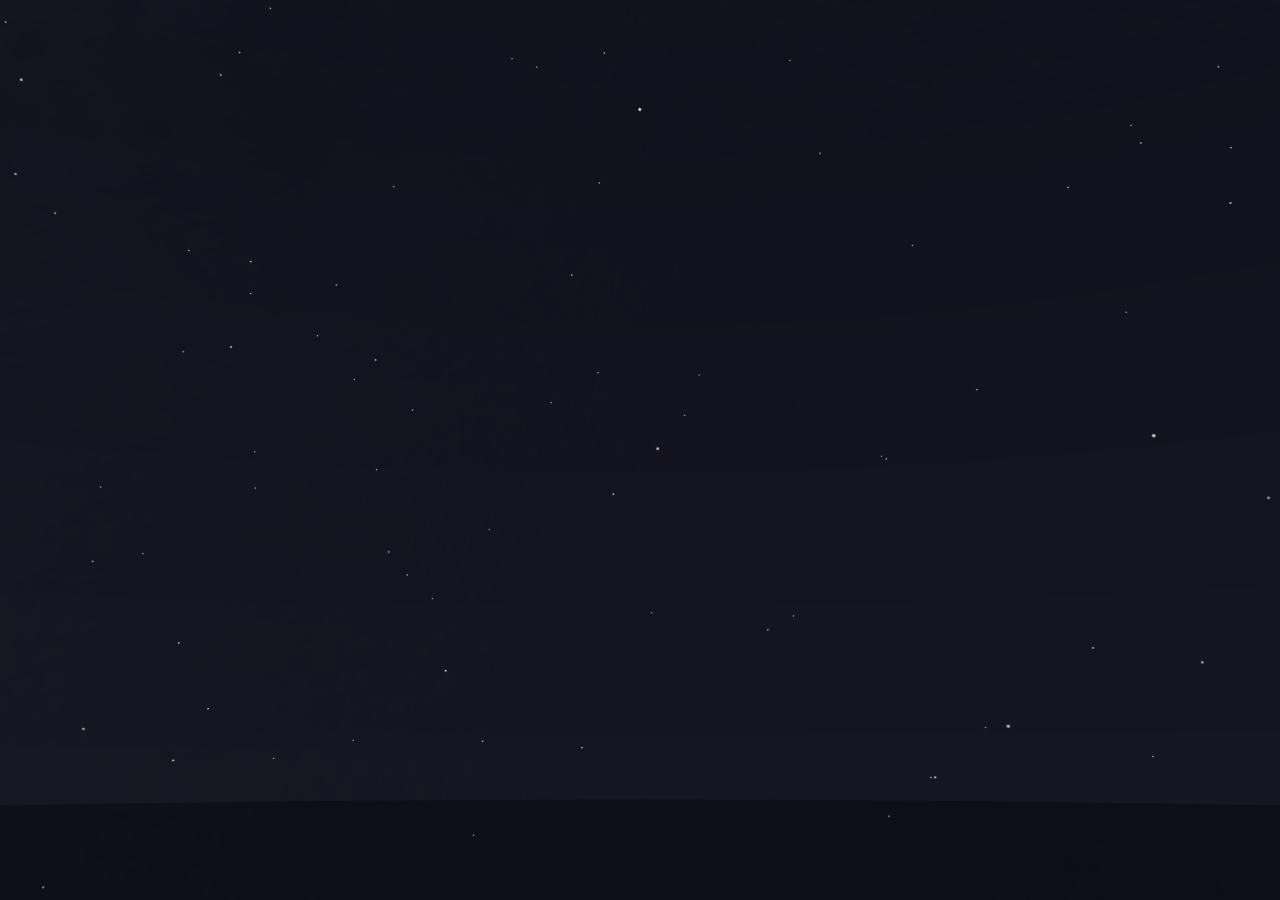
<file: index.html>
<html>
    <head>
        <title>CelNav Simulator</title>
        <link rel="stylesheet" href="css/style.css">
        <link rel="icon" href="./img/icon.png">
        <script type="module" src="js/index.js"></script>

        <meta property="og:title" content="CelNav Simulator"/>
        <meta property="og:image" content="https://onlinebacon.github.io/celnav-simulator/img/thumb.png"/>
        <meta property="og:description" content="A celestial navigation simulator that allows you to use a nautical sextant somewhere on the ocean to figure out your location. It is still a work in progress. Should work best on Chrome"/>
        <meta property="og:url" content="https://onlinebacon.github.io/celnav-simulator/"/>
        <meta property="og:image:width" content="512"/>
        <meta property="og:image:height" content="512"/>
        <meta property="og:type" content="website"/>
    </head>
    <body>
        <div class="left-box">
            <input id="submit_button" type="button" value="Submit fix">
        </div>
        <div class="left-box">
            <div id="info"></div>
        </div>
    </body>
</html>
</file>
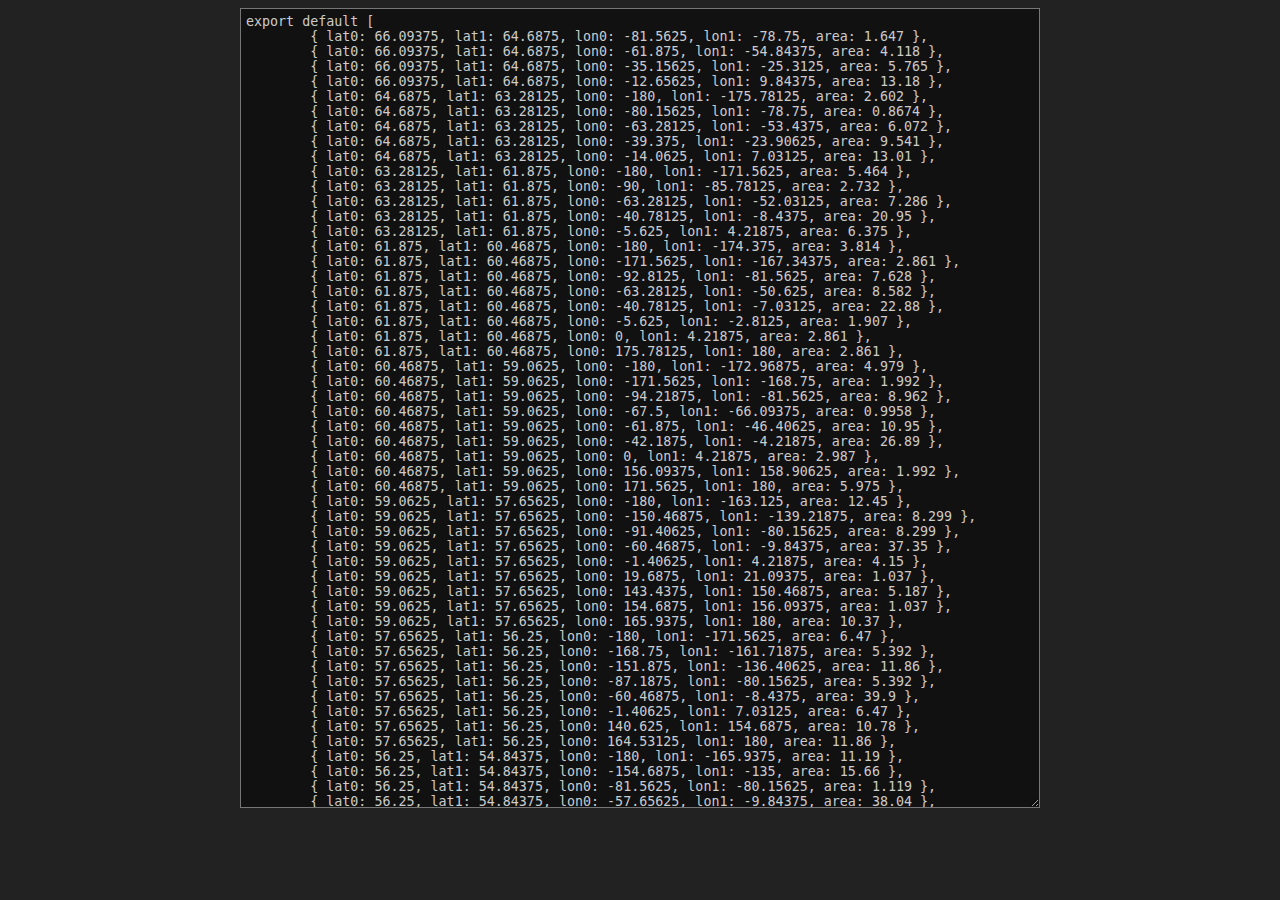
<file: ocean-mapping/index.html>
<html>
	<head>
		<style>
			body {
				background-color: #222;
				text-align: center;
			}
			textarea {
				padding: 5px;
				background-color: #111;
				color: #ccc;
				width: 800px;
				height: 800px;
			}
		</style>
	</head>
	<body>
		<img src="2k_earth_specular_map.jpg" style="display:none;">
		<textarea></textarea>
	</body>
</html>
<script src="script.js"></script>
</file>
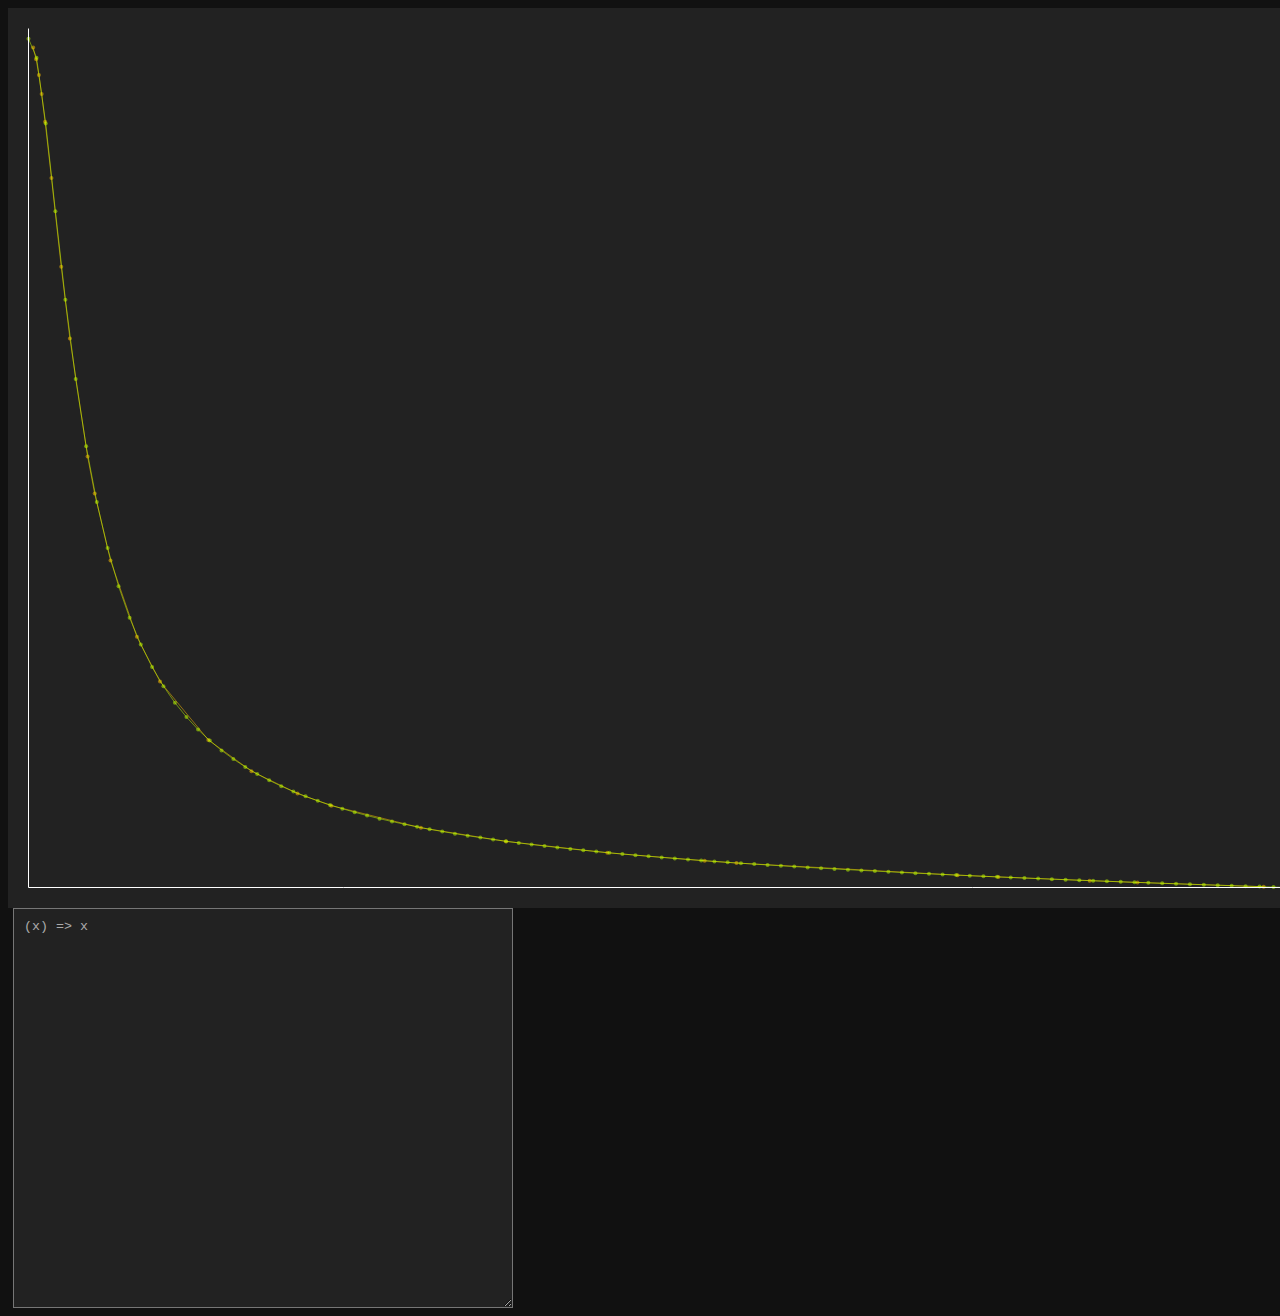
<file: refraction/index.html>
<html>
	<head>
		<style>
			body {
				background-color: #111;
			}
			canvas, textarea {
				vertical-align: top;
			}
			textarea {
				height: 400px;
				width: 500px;
				margin-left: 5px;
				background-color: #222;
				color: #aaa;
				padding: 10px;
			}
		</style>
	</head>
	<body>
		<canvas></canvas>
		<textarea>(x) => x</textarea>
	</body>
</html>
<script src="stellarium-data.js"></script>
<script src="script.js"></script>
</file>
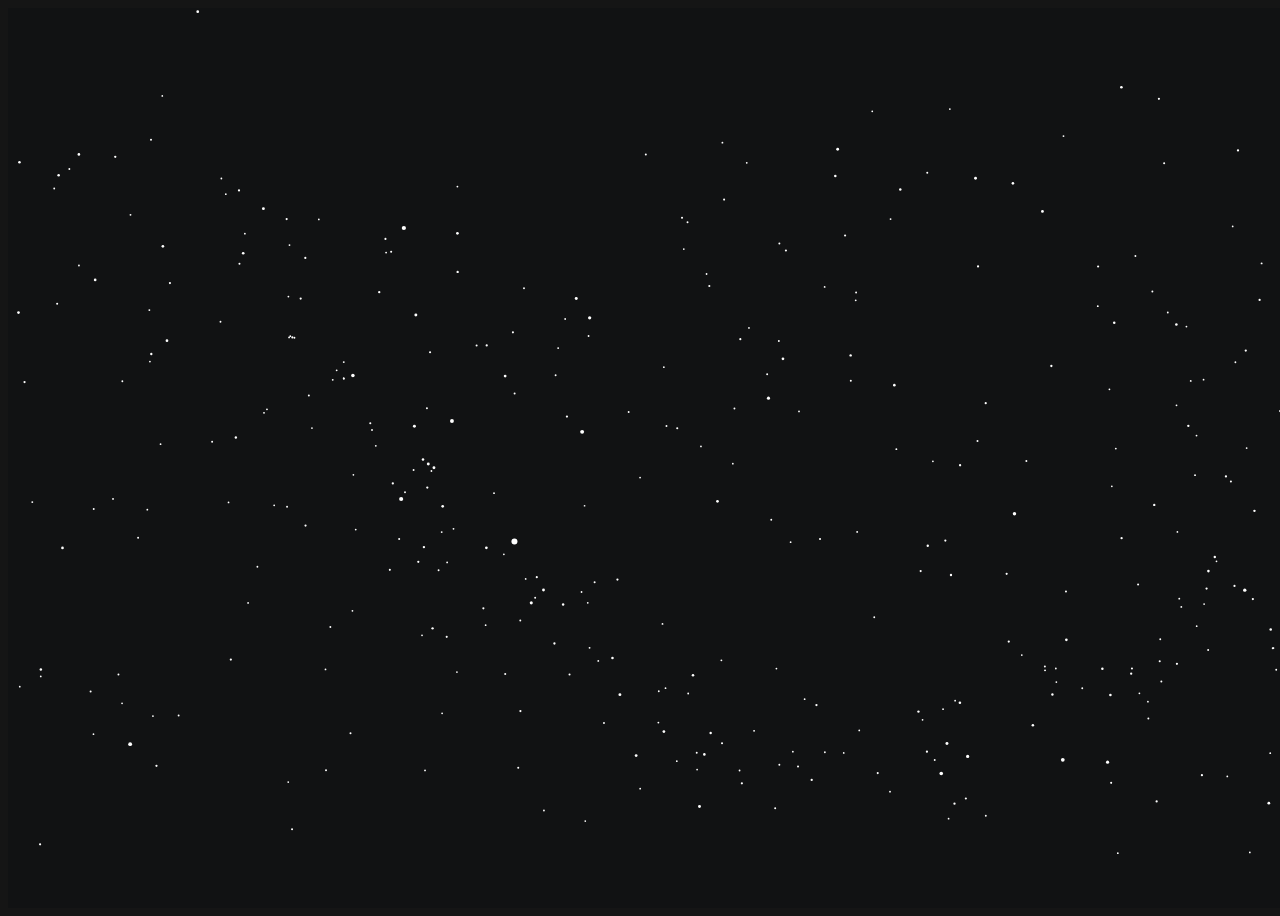
<file: stars/stars.html>
<html>
	<head>
		<style>
			body {
				background-color: #151515;
			}
		</style>
	</head>
	<body>
		<canvas width="1800" height="900"></canvas>
	</body>
</html>
<script src="../js/stars.js"></script>
<script>

	const canvas = document.querySelector('canvas');
	const ctx = canvas.getContext('2d');
	ctx.fillStyle = '#111213';
	ctx.fillRect(0, 0, canvas.width, canvas.height);
	ctx.fillStyle = '#fff';
	const base_mag = -1.45;
	const base_rad = 3;
	const magToRad = (mag) => Math.pow(Math.pow(2.512, base_mag - mag), 0.25)*base_rad;
	
	const hips = [
		61084,
		60718,
		62434,
		59747,
		60260,
	];
	
	const filtered = stars
		// .filter(star => {
		// 	return hips.includes(star.hip);
		// })
		.sort((a, b) => a.vmag - b.vmag).slice(0, 500);
	
	ctx.fillStyle = '#fff';

	for (let { ra, dec, vmag } of filtered) {
		const x = ra/24*canvas.width;
		const y = (0.5 - dec/180)*canvas.height;
		const rad = magToRad(vmag);
		ctx.beginPath();
		ctx.arc(x, y, rad, 0, Math.PI*2);
		ctx.fill();
	}

</script>
</file>
<file: css/style.css>
body {
    margin: 0px;
    overflow: hidden;
    background-color: #000;
}
.left-box {
    left: 10px;
    position: fixed;
    display: none;
}
.left-box > * {
    background-color: rgba(0, 0, 0, 0.5);
    padding: 10px;
    border: 1px solid rgba(255, 255, 255, 0.2);
    font-family: monospace;
    color: #ccc;
}
#submit_button {
    cursor: pointer;
}
</file>
